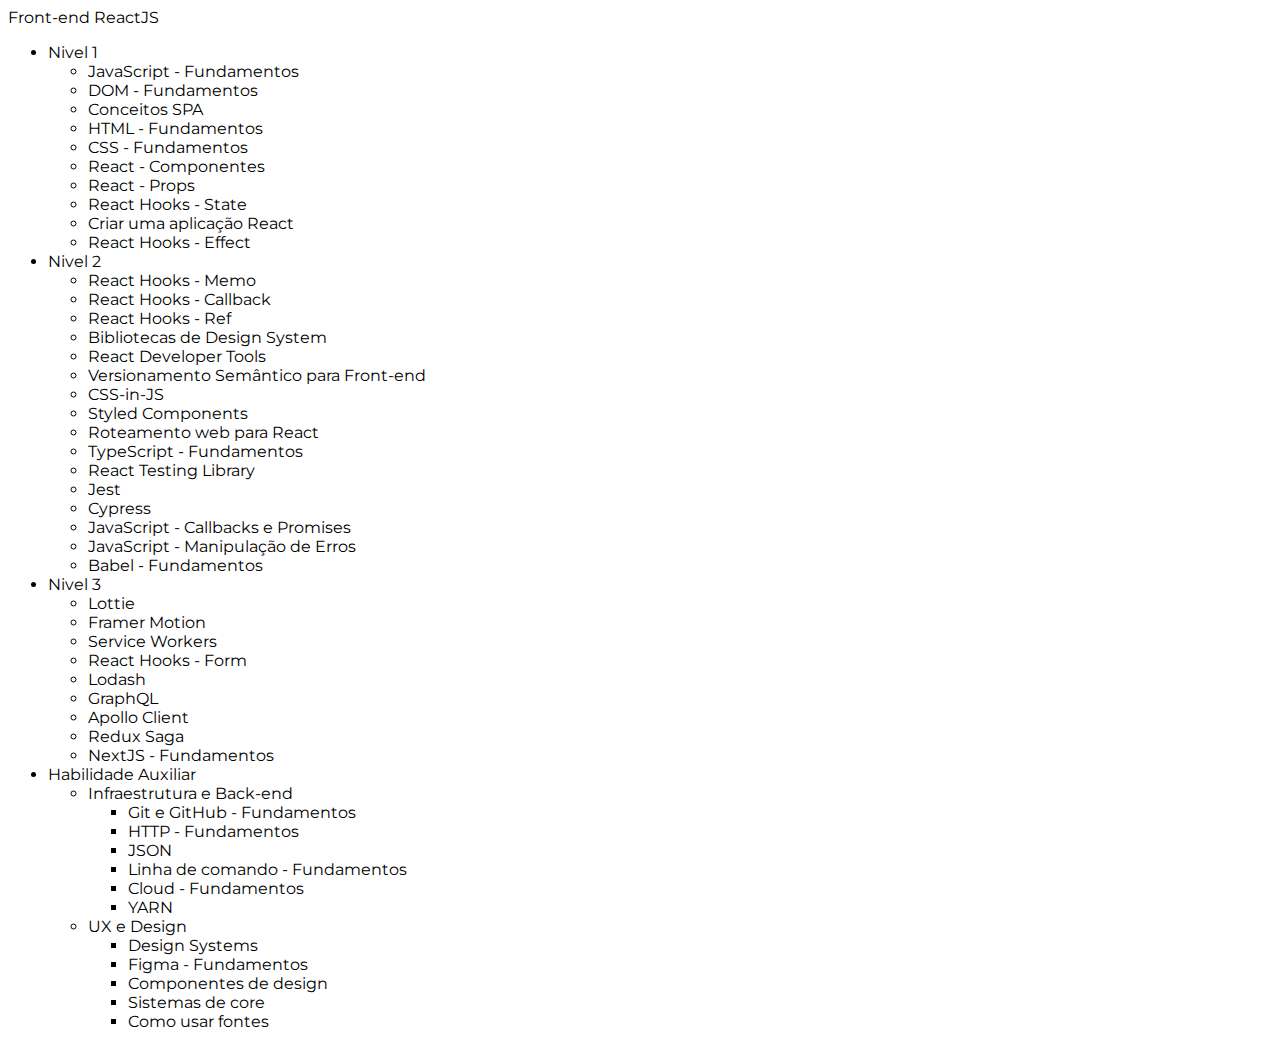
<file: conteudo-frontend-desc.html>
<!DOCTYPE html>
<html lang="pt-br">

  <head>
    <meta charset="UTF-8">
    <link rel="stylesheet" type="text/css" href="./fontawesome/css/all.min.css">
    <link href="https://fonts.googleapis.com/css?family=Montserrat&display=swap" rel="stylesheet">
    <style>
      * {
        font-family: 'Montserrat', sans-serif;
      }
    </style>
  </head>
  
  <body>
    <header>
    </header>
    <main class="main">
      Front-end ReactJS
      <ul>
        <li class="nivel_01">Nivel 1</li>
        <ul>
          <li>JavaScript - Fundamentos</li>
          <li>DOM - Fundamentos</li>
          <li>Conceitos SPA</li>
          <li>HTML - Fundamentos</li>
          <li>CSS - Fundamentos</li>
          <li>React - Componentes</li>
          <li>React - Props</li>
          <li>React Hooks - State</li>
          <li>Criar uma aplicação React</li>
          <li>React Hooks - Effect</li>
        </ul>
        <li  class="nivel_02">Nivel 2</li>
        <ul>
          <li>React Hooks - Memo</li>
          <li>React Hooks - Callback</li>
          <li>React Hooks - Ref</li>
          <li>Bibliotecas de Design System</li>
          <li>React Developer Tools</li>
          <li>Versionamento Semântico para Front-end</li>
          <li>CSS-in-JS</li>
          <li>Styled Components</li>
          <li>Roteamento web para React</li>
          <li>TypeScript - Fundamentos</li>
          <li>React Testing Library</li>
          <li>Jest</li>
          <li>Cypress</li>
          <li>JavaScript - Callbacks e Promises</li>
          <li>JavaScript - Manipulação de Erros</li>
          <li>Babel - Fundamentos</li>
        </ul>
        <li  class="nivel_03">Nivel 3</li>
        <ul>
          <li>Lottie</li>
          <li>Framer Motion</li>
          <li>Service Workers</li>
          <li>React Hooks - Form</li>
          <li>Lodash</li>
          <li>GraphQL</li>
          <li>Apollo Client</li>
          <li>Redux Saga</li>
          <li>NextJS - Fundamentos</li>
        </ul>
        <li  class="nivel_04">Habilidade Auxiliar</li>
        <ul>
          <li>Infraestrutura e Back-end</li>
          <ul>
            <li>Git e GitHub - Fundamentos</li>
            <li>HTTP - Fundamentos</li>
            <li>JSON</li>
            <li>Linha de comando - Fundamentos</li>
            <li>Cloud - Fundamentos</li>
            <li>YARN</li>
          </ul>
          <li>UX e Design</li>
          <ul>
            <li>Design Systems</li>
            <li>Figma - Fundamentos</li>
            <li>Componentes de design</li>
            <li>Sistemas de core</li>
            <li>Como usar fontes</li>
          </ul>
        </ul>
      </ul>
    </main>
    <footer>
      
    </footer>
  </body>

</html>
</file>
